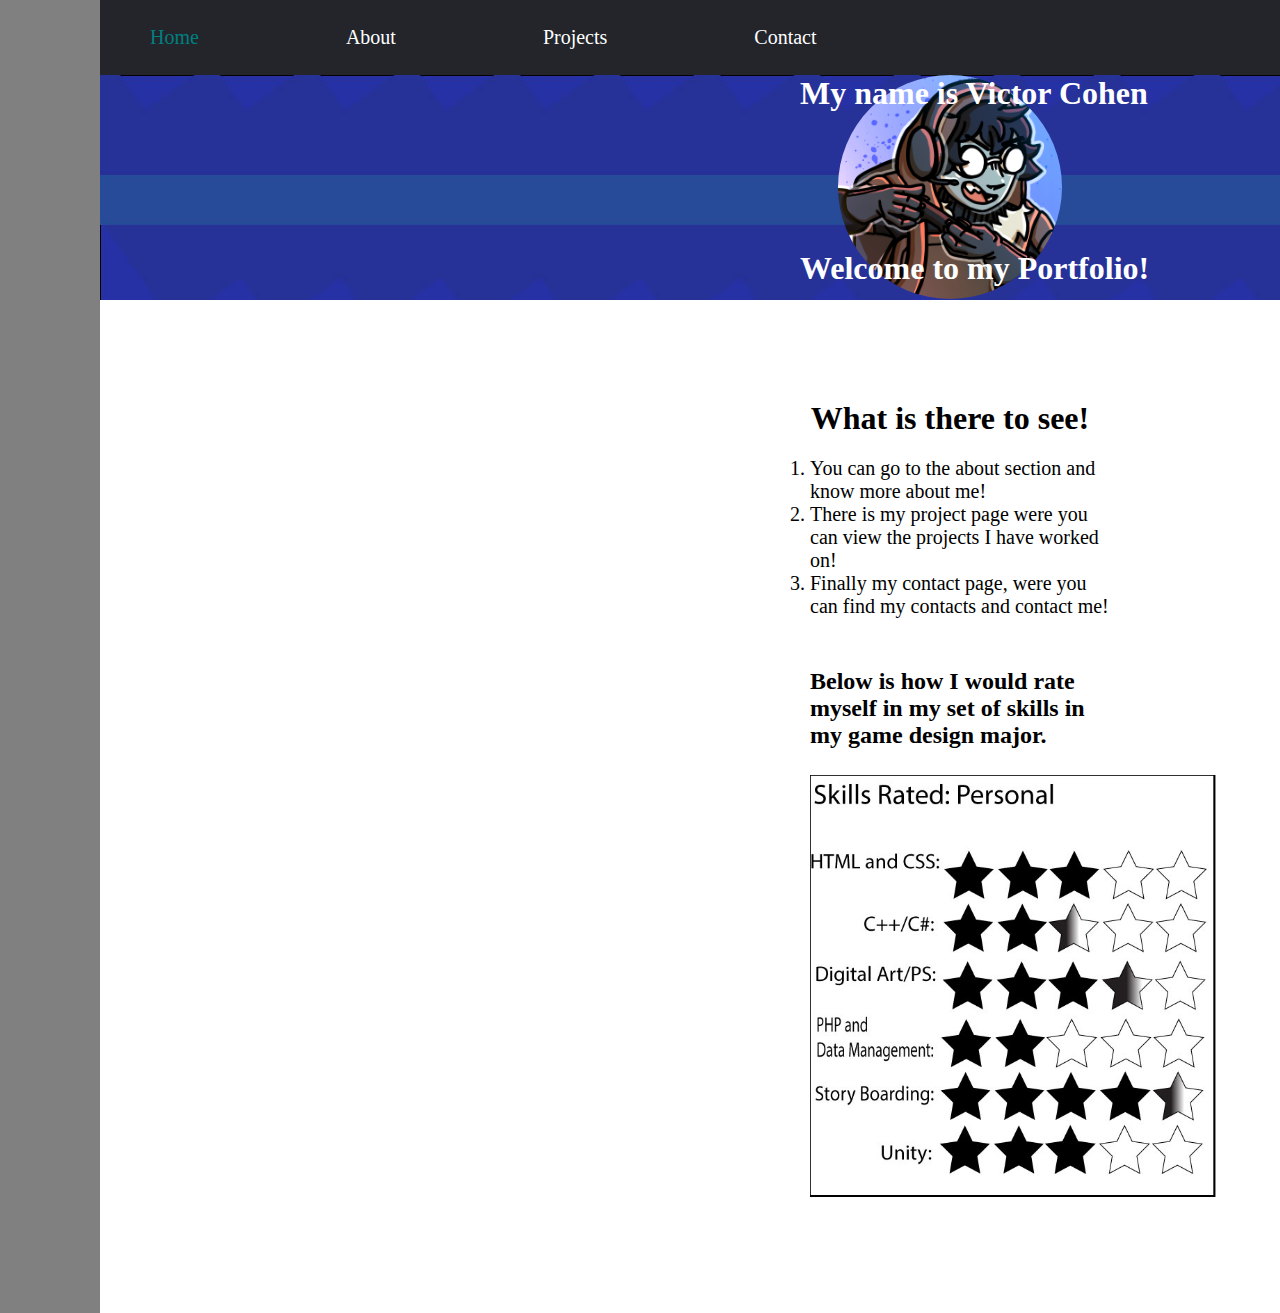
<file: index.html>
<!DOCTYPE html>
<html lang="en">
  <head>
    <meta charset="UTF-8" />
    <meta http-equiv="X-UA-Compatible" content="IE=edge" />
    <meta name="viewport" content="width=device-width, initial-scale=1.0" />
    <title>Home</title>
    <link rel="stylesheet" href="css/stylesheet.css" />
  </head>
  <body>
    <div class="fullpage">
      <nav>
        <div class="links">
          <a class="active-link" href="index.html">Home</a>
          <a href="About.html">About</a>
          <a href="Projects.html">Projects</a>
          <a href="Contact.html">Contact</a>
        </div>
        <div class="logo">
          <span>
            <a href="index.html"> <img src="imgs/My-Symbol.jpg" alt="" /></a
          ></span>
        </div>
      </nav>
      <div class="test">
        <!--Test to have background img - Note: it worked-->
        <h1 class="homeb">My name is Victor Cohen</h1>
        <h1 class="homeb2">Welcome to my Portfolio!</h1>

        <div class="pfp">
          <div class="own-prod-img">
            <div class="circle">
              <img src="imgs/ceazapfp.png" alt="" />
            </div>
          </div>
        </div>
      </div>
      <!--Might be redundent but we will see-->
      <h1 class="aph1">What is there to see!</h1>
      <div class="aboutport">
        <div class="abtpor2">
          <ol>
            <li>You can go to the about section and know more about me!</li>
            <li>
              There is my project page were you can view the projects I have
              worked on!
            </li>
            <li>
              Finally my contact page, were you can find my contacts and contact
              me!
            </li>
          </ol>
        </div>
        <h2>
          Below is how I would rate myself in my set of skills in my game design
          major.
        </h2>
        <img class="rated" src="imgs/Ratedme.jpg" alt="wda" />
      </div>
    </div>
  </body>
</html>
</file>
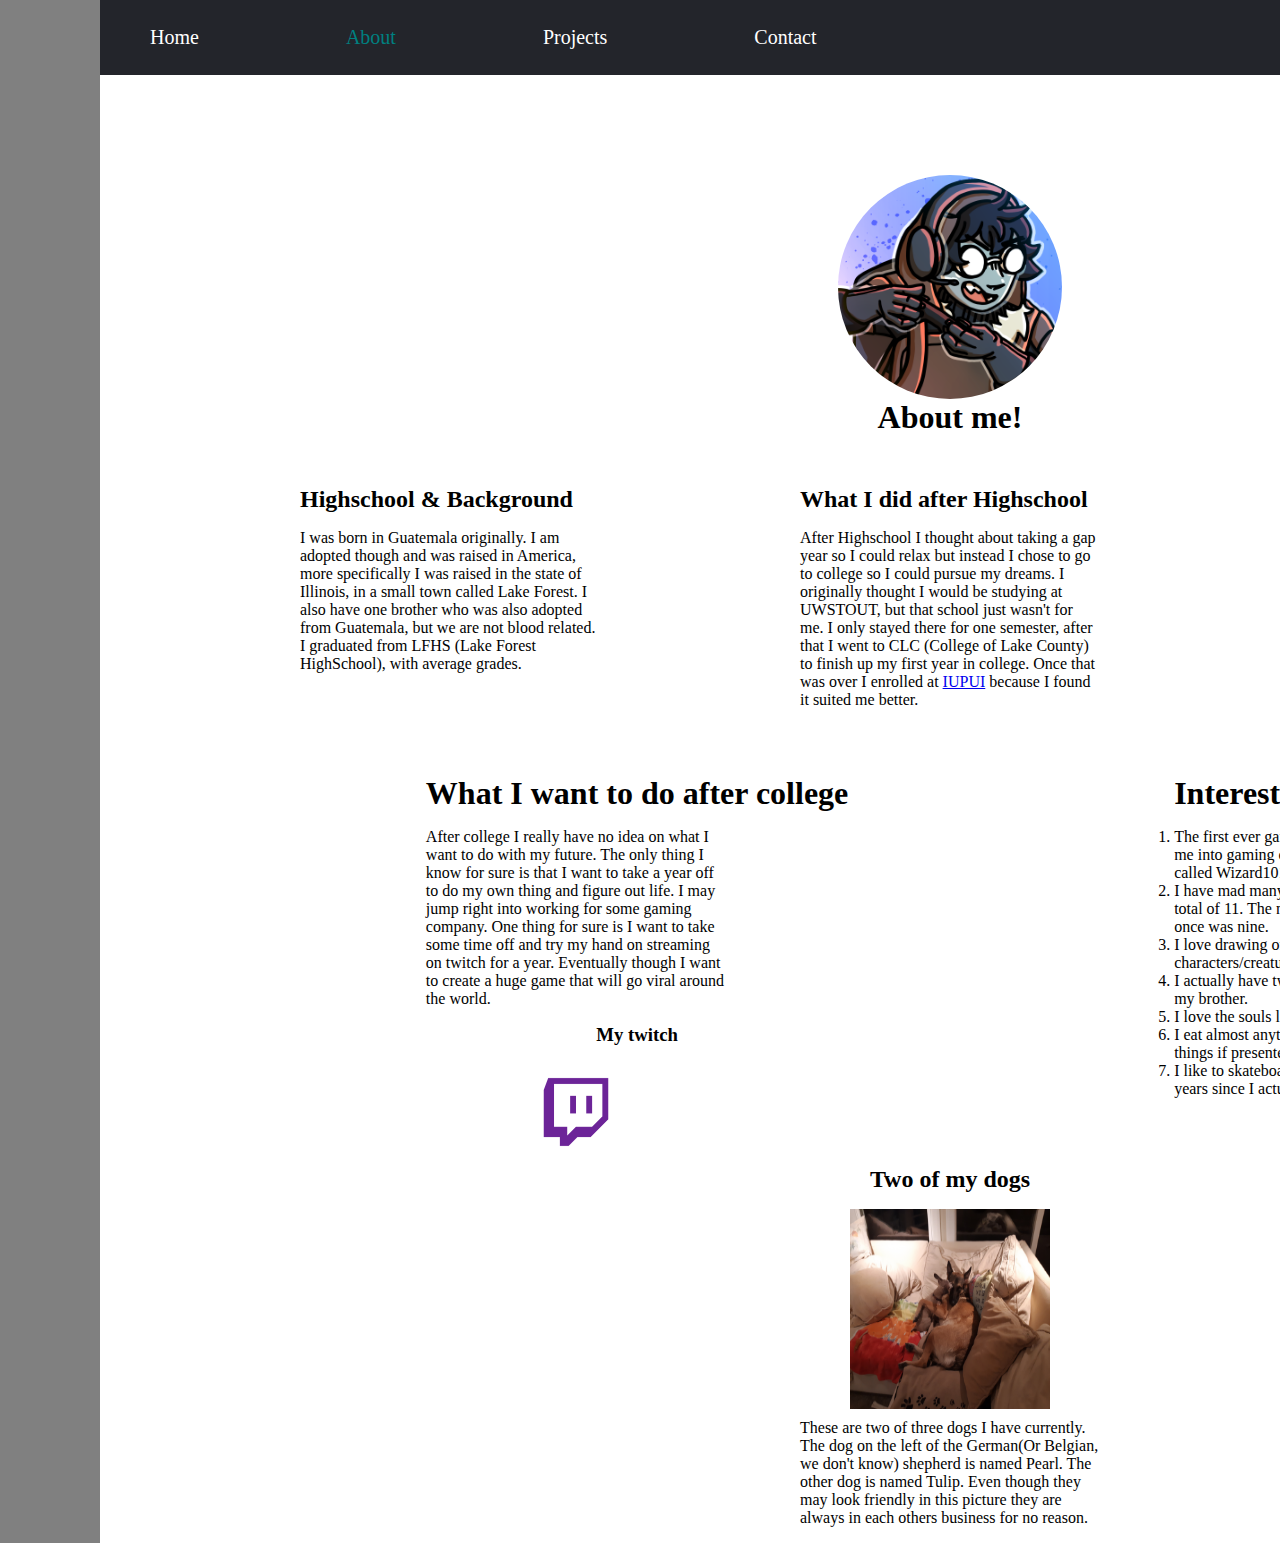
<file: About.html>
<!DOCTYPE html>
<html lang="en">
  <head>
    <meta charset="UTF-8" />
    <meta http-equiv="X-UA-Compatible" content="IE=edge" />
    <meta name="viewport" content="width=device-width, initial-scale=1.0" />
    <title>About</title>
    <link rel="stylesheet" href="css/stylesheet.css" />
  </head>
  <body>
    <div class="fullpage">
      <nav>
        <div class="links">
          <a href="index.html">Home</a>
          <a class="active-link" href="About.html">About</a>
          <a href="Projects.html">Projects</a>
          <a href="Contact.html">Contact</a>
        </div>
        <div class="logo">
          <span>
            <a href="index.html"> <img src="imgs/My-Symbol.jpg" alt="" /></a
          ></span>
        </div>
      </nav>
      <div style="margin-top: 100px" class="pfp">
        <div class="own-prod-img">
          <div class="circle">
            <img src="imgs/ceazapfp.png" alt="" />
          </div>
        </div>
      </div>
      <!-- Choose between Horozontal or vertical descriptions.-->
      <h1 class="aboutmeh1">About me!</h1>

      <div class="aboutme">
        <section>
          <h2>Highschool & Background</h2>
          <p>
            I was born in Guatemala originally. I am adopted though and was
            raised in America, more specifically I was raised in the state of
            Illinois, in a small town called Lake Forest. I also have one
            brother who was also adopted from Guatemala, but we are not blood
            related. I graduated from LFHS (Lake Forest HighSchool), with
            average grades.
          </p>
        </section>
        <!--Went with horozontal and vertical-->
        <section>
          <h2>What I did after Highschool</h2>
          <p>
            After Highschool I thought about taking a gap year so I could relax
            but instead I chose to go to college so I could pursue my dreams. I
            originally thought I would be studying at UWSTOUT, but that school
            just wasn't for me. I only stayed there for one semester, after that
            I went to CLC (College of Lake County) to finish up my first year in
            college. Once that was over I enrolled at
            <a href="https://www.iupui.edu/">IUPUI</a> because I found it suited
            me better.
          </p>
        </section>
        <section>
          <h2>Goal in college and why</h2>
          <p>
            My goal in college as now while in my second year is to learn new
            skills in game design and digital art. That is because I have always
            enjoyed playing video games and had a dream of making one of my own
            one day that will become main stream. I have always loved to draw or
            create art digitally ever since I was young, so I want to enhance my
            skill of creating art/drawings while at IUPUI.
          </p>
        </section>
      </div>
      <div class="aboutme">
        <section>
          <h1>What I want to do after college</h1>
          <p>
            After college I really have no idea on what I want to do with my
            future. The only thing I know for sure is that I want to take a year
            off to do my own thing and figure out life. I may jump right into
            working for some gaming company. One thing for sure is I want to
            take some time off and try my hand on streaming on twitch for a
            year. Eventually though I want to create a huge game that will go
            viral around the world.
          </p>
          <h3 style="text-align: center">My twitch</h3>
          <a href="https://www.twitch.tv/ceaza"
            ><img class="twitch" src="imgs/twitch-logo-topic.png" alt="twitch"
          /></a>
        </section>
        <section>
          <h1>Interesting Facts</h1>
          <ol>
            <li>
              The first ever game I can remember that got me into gaming could
              have to be a game called Wizard101.
            </li>
            <li>
              I have mad many pets through out my life, a total of 11. The most
              I had in my house at once was nine.
            </li>
            <li>
              I love drawing or crudely sketching out characters/creatures.
            </li>
            <li>I actually have two other siblings besides from my brother.</li>
            <li>I love the souls like games.</li>
            <li>
              I eat almost anything and I like to eat new things if presented to
              me.
            </li>
            <li>
              I like to skateboard, but it has been a few years since I actually
              practiced properly.
            </li>
          </ol>
        </section>
      </div>
      <h2 class="dogs">Two of my dogs</h2>
      <div class="mypets">
        <img class="pets" src="imgs/20210112_174631.jpg" alt="" />
      </div>

      <div class="textfpets">
        <p>
          These are two of three dogs I have currently. The dog on the left of
          the German(Or Belgian, we don't know) shepherd is named Pearl. The
          other dog is named Tulip. Even though they may look friendly in this
          picture they are always in each others business for no reason.
        </p>
      </div>
      <!--
      <p class="pettext">
        The Chihuahua is Pearl and the German Shepherd is Tulip.
      </p>
      <p class="pettext">
        They may look like they like each other in this photo but really, Pearl
        is always in Tulip's business.
      </p>
    -->
      <!--Goals or what I am good at.-->
      <!--
      <div class="career">
        <h1>What I am good at.</h1>
        <p class="text1">
          As a sophmore at IUPUI the things I can only rate myself about is what
          you see below
        </p>
      </div>
      
    -->
      <!--
      work on footer
      <footer class="footer">
        <p class="copyr">wdadad</p>
        <p class="copyr">wdadawd</p>
      </footer>
    --></div>
  </body>
</html>
</file>
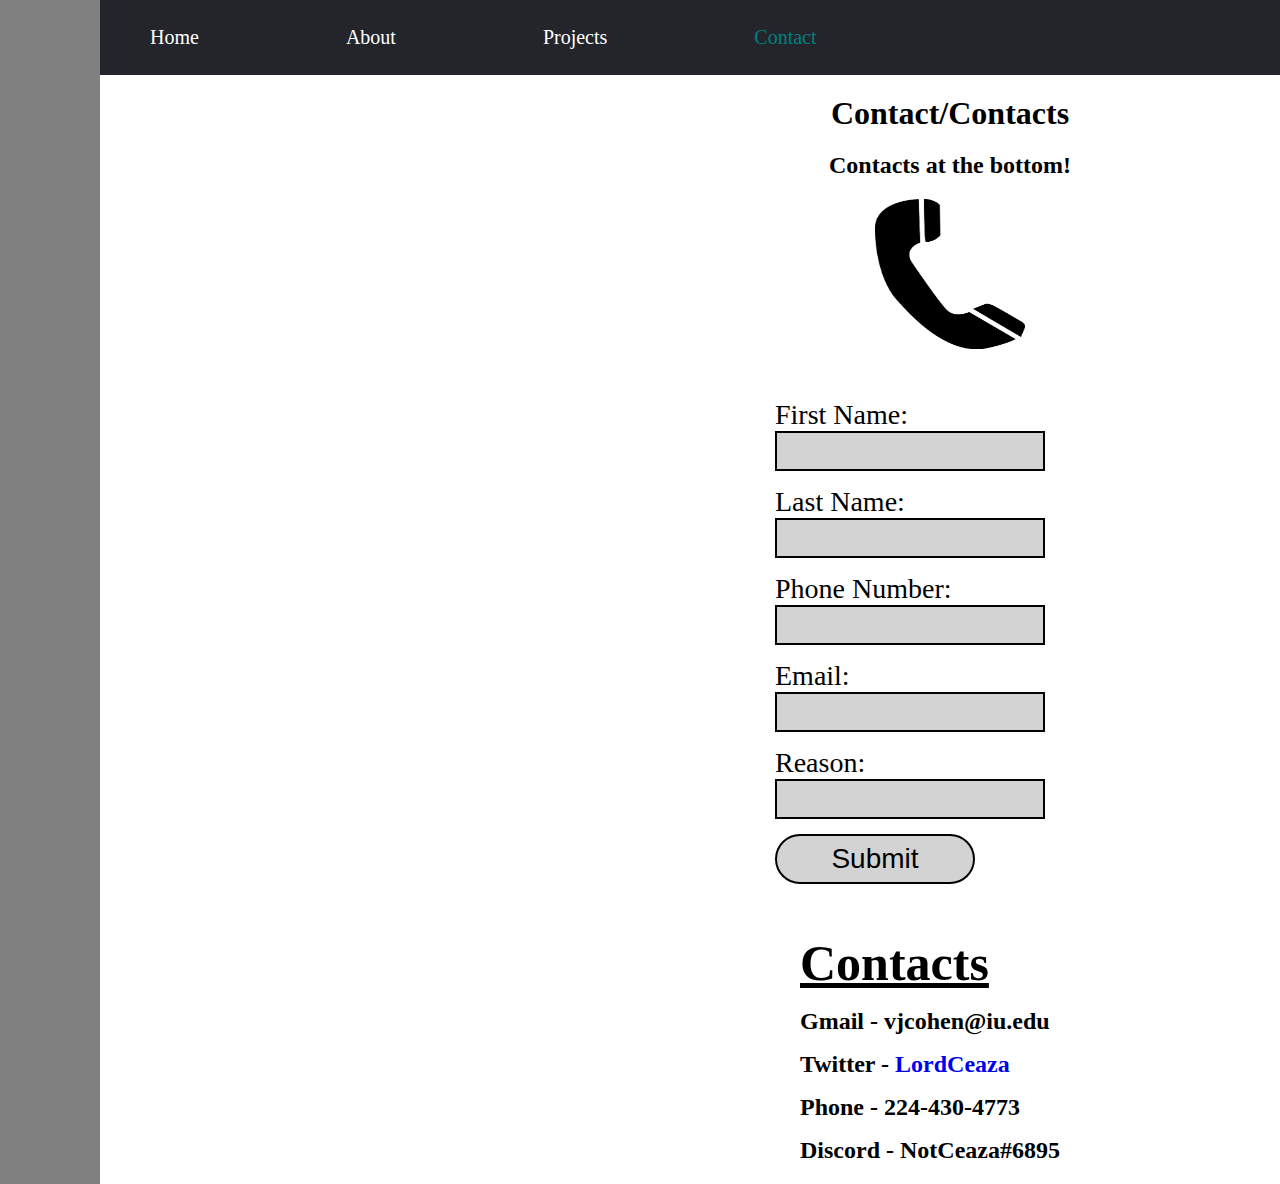
<file: Contact.html>
<!DOCTYPE html>
<html lang="en">
  <head>
    <meta charset="UTF-8" />
    <meta http-equiv="X-UA-Compatible" content="IE=edge" />
    <meta name="viewport" content="width=device-width, initial-scale=1.0" />
    <title>Contact</title>
    <link rel="stylesheet" href="css/stylesheet.css" />
  </head>
  <body>
    <div class="fullpage">
      <nav>
        <div class="links">
          <a href="index.html">Home</a>
          <a href="About.html">About</a>
          <a href="Projects.html">Projects</a>
          <a class="active-link" href="Contact.html">Contact</a>
        </div>
        <div class="logo">
          <span>
            <a href="index.html"> <img src="imgs/My-Symbol.jpg" alt="" /></a
          ></span>
        </div>
      </nav>
      <h1 class="conh1">Contact/Contacts</h1>
      <h2 class="conh1">Contacts at the bottom!</h2>
      <img class="phone" src="imgs/R (1).png" alt="" />
      <section class="conf">
        <!--Form section-->
        <form>
          <label for="fname">First Name:</label>
          <input class="box" type="text" id="fname" name="fname" />
          <hr />
          <label for="lname">Last Name:</label>
          <input class="box" type="text" id="lname" name="lname" />
          <hr />
          <label for="phone#">Phone Number:</label>
          <input class="box" type="text" id="phone#" name="phone#" />
          <hr />
          <label for="email">Email:</label>
          <input class="box" type="text" id="email" name="email" />
          <hr />
          <label for="reason">Reason:</label>
          <input class="box" type="text" id="reason" name="reason" />
          <hr />
          <input class="submit" type="submit" value="Submit" />
        </form>
      </section>
      <hr class="sep" />
      <div class="contact">
        <!--Personal Contacts-->
        <h1>Contacts</h1>
        <h2>Gmail - vjcohen@iu.edu</h2>
        <h2 class="noline">
          Twitter - <a href="https://twitter.com/LordCeaza">LordCeaza</a>
        </h2>
        <h2>Phone - 224-430-4773</h2>
        <h2>Discord - NotCeaza#6895</h2>
      </div>
    </div>
  </body>
</html>
</file>
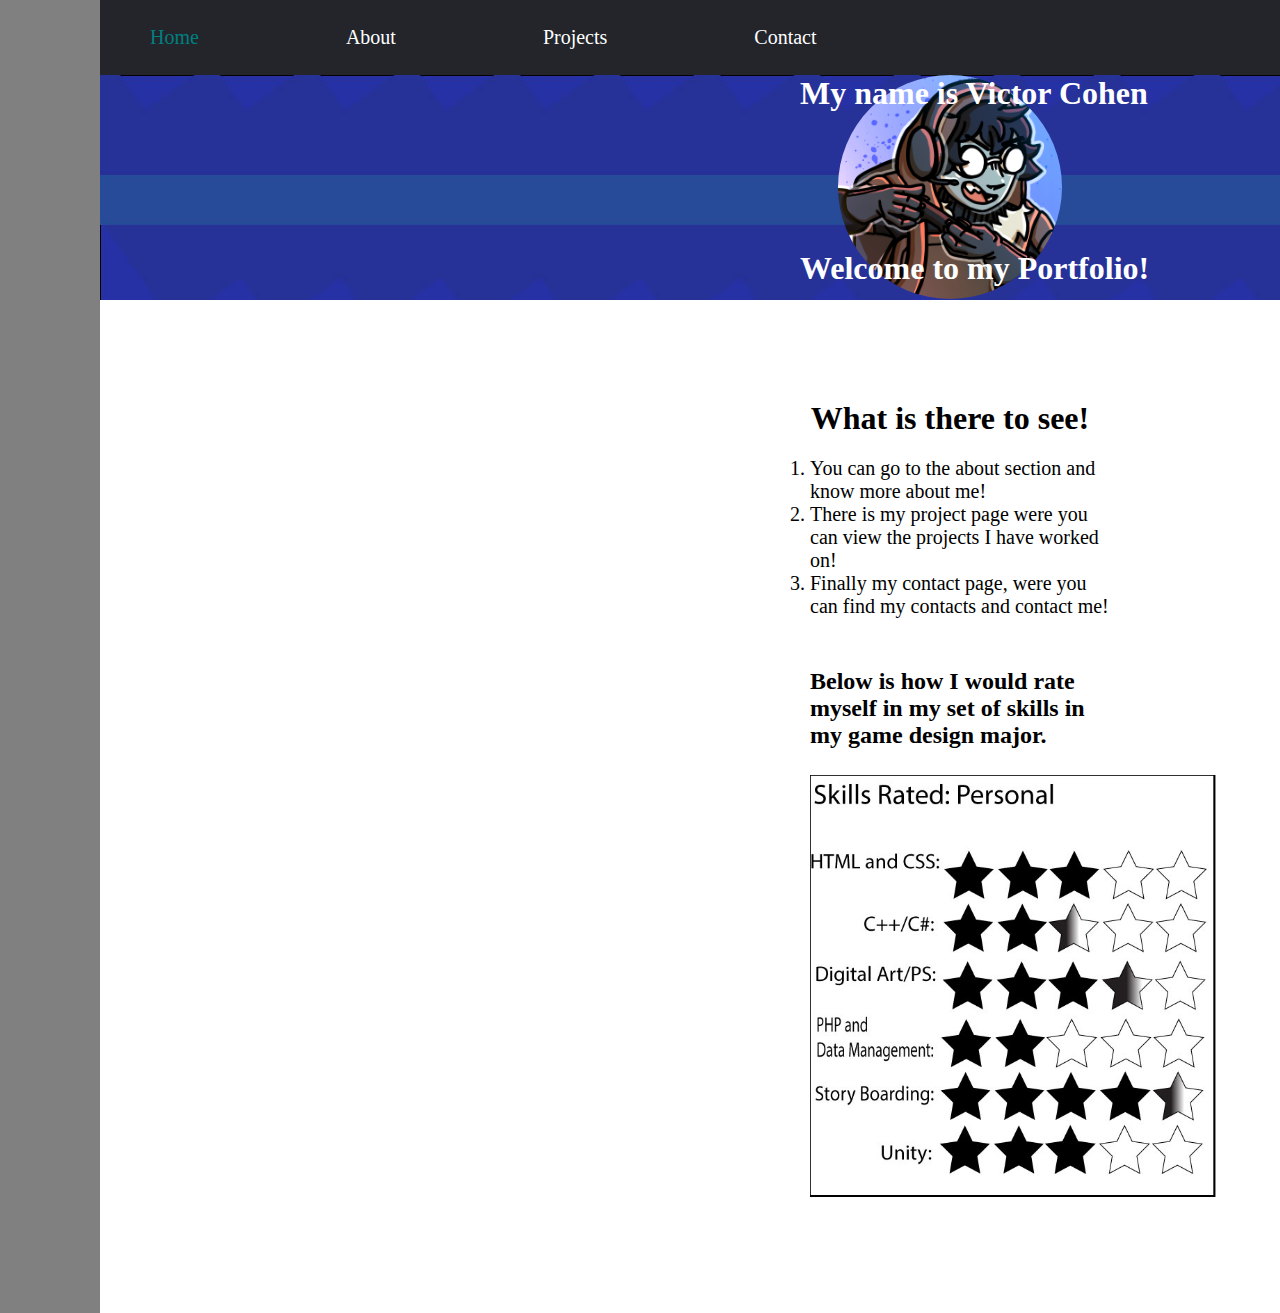
<file: Home.html>
<!DOCTYPE html>
<html lang="en">
  <head>
    <meta charset="UTF-8" />
    <meta http-equiv="X-UA-Compatible" content="IE=edge" />
    <meta name="viewport" content="width=device-width, initial-scale=1.0" />
    <title>Home</title>
    <link rel="stylesheet" href="css/stylesheet.css" />
  </head>
  <body>
    <div class="fullpage">
      <nav>
        <div class="links">
          <a class="active-link" href="Home.html">Home</a>
          <a href="About.html">About</a>
          <a href="Projects.html">Projects</a>
          <a href="Contact.html">Contact</a>
        </div>
        <div class="logo">
          <span>
            <a href="Home.html"> <img src="imgs/My-Symbol.jpg" alt="" /></a
          ></span>
        </div>
      </nav>
      <div class="test">
        <!--Test to have background img - Note: it worked-->
        <h1 class="homeb">My name is Victor Cohen</h1>
        <h1 class="homeb2">Welcome to my Portfolio!</h1>

        <div class="pfp">
          <div class="own-prod-img">
            <div class="circle">
              <img src="imgs/ceazapfp.png" alt="" />
            </div>
          </div>
        </div>
      </div>
      <!--Might be redundent but we will see-->
      <h1 class="aph1">What is there to see!</h1>
      <div class="aboutport">
        <div class="abtpor2">
          <ol>
            <li>You can go to the about section and know more about me!</li>
            <li>
              There is my project page were you can view the projects I have
              worked on!
            </li>
            <li>
              Finally my contact page, were you can find my contacts and contact
              me!
            </li>
          </ol>
        </div>
        <h2>
          Below is how I would rate myself in my set of skills in my game design
          major.
        </h2>
        <img class="rated" src="imgs/Ratedme.jpg" alt="wda" />
      </div>
    </div>
  </body>
</html>
</file>
<file: css/stylesheet.css>
* {
  margin: 0;
  padding: 0;
  box-sizing: border-box;
}
html,
body {
  height: 100%;
}
h1,
h2,
h3,
h4,
h5,
h6,
p {
  margin-bottom: 16px;
}
/* Snow white potential color*/
body {
  background-color: gray;
  height: 100%;
}
.fullpage {
  height: 100%px;
  width: 1700px;
  background-color: white;
  margin-left: 100px;
}
nav {
  font-size: 20px;
  width: 1700px;
  display: flex;
  height: 75px;
  justify-content: space-between;
  align-items: center;
  background-color: #23252b;
}

nav .links a {
  margin-left: 50px;
  text-decoration: none;
  color: white;
  margin-right: 92px;
  font-family: RobotoLight;
}
nav .logo span a {
  color: white;
  font-family: RobotoBold;
  text-decoration: none;
  margin-right: 50px;
}
nav .logo span a img {
  height: 75px;
}
nav .links a.active-link {
  color: teal;
  font-family: RobotoBoldItalic;
}
.pfp {
  width: 817px;
  margin: 0 auto;
  min-height: 100px;

  display: flex;
  justify-content: center;
}

.pfp .own-prod-img {
  width: 224px;

  min-height: 50px;
}

.pfp .own-prod-img .circle {
  width: 224px;
  height: 224px;

  border-radius: 112px;
  overflow: hidden;
}
.pfp .own-prod-img .circle img {
  height: 100%;
}
/* About me and headers*/
.pfph1 {
  margin-left: 750px;
  text-align: left;
  margin-bottom: 50px;
  width: 400px;
  text-align: justify;
}
.aboutmeh1 {
  text-align: center;
}
.aboutme {
  margin-top: 50px;
  display: flex;
  justify-content: space-evenly;
}
.aboutme section p {
  width: 300px;
}
.aboutme section .twitch {
  width: 100px;
  height: 100px;
  margin-left: 100px;
}
.aboutme section ol li {
  width: 300px;
}
/*Pet text, about my pets*/
.mypets {
  display: flex;
  margin: 0 auto;
  align-content: center;
  justify-content: center;
  margin-bottom: 10px;
}
.mypets .pets {
  width: 200px;
  height: 200px;
}
.dogs {
  text-align: center;
}
.textfpets {
  align-content: center;
  margin: 0 auto;
  justify-content: center;
  display: flex;
}
.textfpets p {
  width: 300px;
}
/*My future goals*/

/* Contact page*/
.contact {
  width: 300px;
  margin-top: 200px;
  margin-left: 100px;
  height: 250px;
  margin: 0 auto;
}
.contact h1 {
  font-size: 50px;
  text-decoration-line: underline;
}
.contact .noline a {
  text-decoration: none;
}
/* Banner home page*/
.test {
  position: relative;
  height: 225px;
  width: 1700px;
  background-image: url(../imgs/Banner.jpg);
  margin-bottom: 100px;
}
.homeb {
  left: 700px;
  position: absolute;
  color: white;
}
.homeb2 {
  position: absolute;
  top: 175px;
  left: 700px;
  color: white;
}

/* Home page info and skill rate*/
.aboutport {
  margin: 0 auto;
  justify-content: center;

  align-content: center;
  margin-left: 710px;
}
.aboutport h1 {
  text-align: center;
}
.aboutport h2 {
  width: 300px;
  margin-top: 50px;
}
.aboutport .abtpor2 {
  margin-top: 20px;
}
.aboutport .abtpor2 ol {
  width: 300px;
  font-size: 20px;
}
.rated {
  margin-top: 10px;
  width: 950px;
}
.aph1 {
  margin: 0 auto;
  display: flex;
  justify-content: center;
}
/* Contact boxes*/
.conf {
  margin: 0 auto;
  width: 350px;
}
.conf h1 {
  font-size: 40px;
}
.conf form {
  font-size: 28px;
}
.conf form .box {
  width: 270px;
  height: 40px;
  font-size: 20px;
  border: 2px solid black;
  background-color: lightgray;
}
.submit {
  margin: 0 auto;
  border: 2px solid black;
  background-color: lightgray;
  width: 200px;
  height: 50px;
  border-radius: 150px;
  font-size: 28px;
  font-weight: 8px;
}
.conf form hr {
  height: 15px;
  border: none;
}
.sep {
  height: 50px;
  border: none;
}
.phone {
  width: 150px;
  height: 150px;
  margin: 0 auto;
  display: flex;
  margin-top: 20px;
  margin-bottom: 50px;
}
.conh1 {
  margin: 0 auto;
  display: flex;
  align-content: center;
  justify-content: center;
  margin-top: 20px;
}

/*Footer code*/
.footer {
  background-color: lightgray;
  width: 1700;
  height: 150px;
  margin-top: 50px;
}
.footer .copyr {
  margin: 0 auto;

  justify-content: center;
  align-content: center;
}
/* Banner 2 and Project page*/
.banner2 {
  background-image: url(../imgs/Banner-2.jpg);
  height: 225px;
  width: 1700px;
}
.banner2 h1 {
  margin: 0 auto;
  display: flex;
  align-items: center;
  justify-content: center;
  font-size: 100px;
}
.banner2 hr {
  height: 50px;
  border: none;
}
/*Secion names*/
.headers {
  margin-top: 150px;
}
.headers section {
  display: flex;
  justify-content: space-between;
  margin-left: 100px;
  margin-right: 100px;
  font-size: 25px;
}
.headers hr {
  border: 3px solid;
}
/* Projects page editing*/
.proj {
  display: flex;
  justify-content: space-between;
}
.proj hr {
  border: 3px solid;
}
/*

For Projects page for art projects
*/
.proj .art {
  margin-left: 20px;
}
.proj .webs {
  margin-right: 20px;
}
.proj .art section img {
  width: 350px;
  height: 350px;
}
.proj .art section p {
  width: 350px;
}
/*--------------------------------*/
.proj .webs section img {
  width: 350px;
  height: 350px;
}
.proj .webs section p {
  width: 350px;
}
</file>
